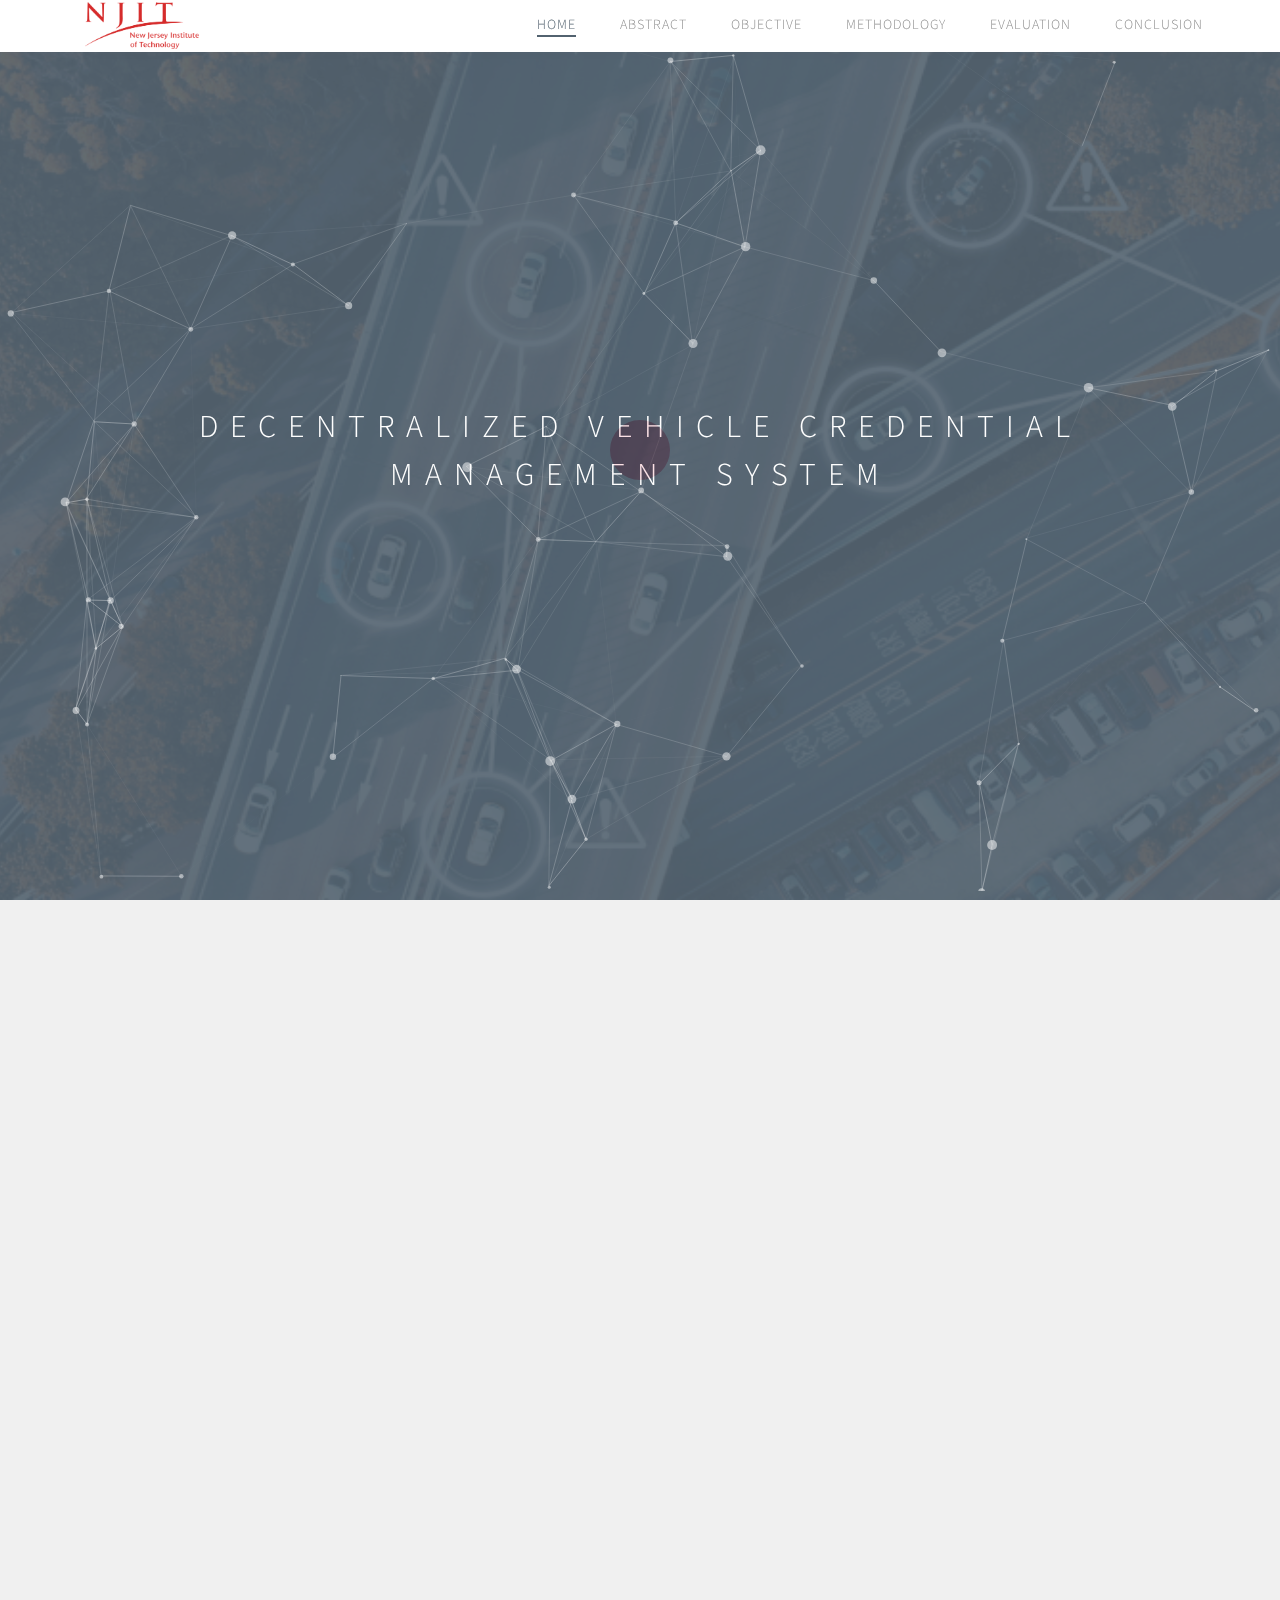
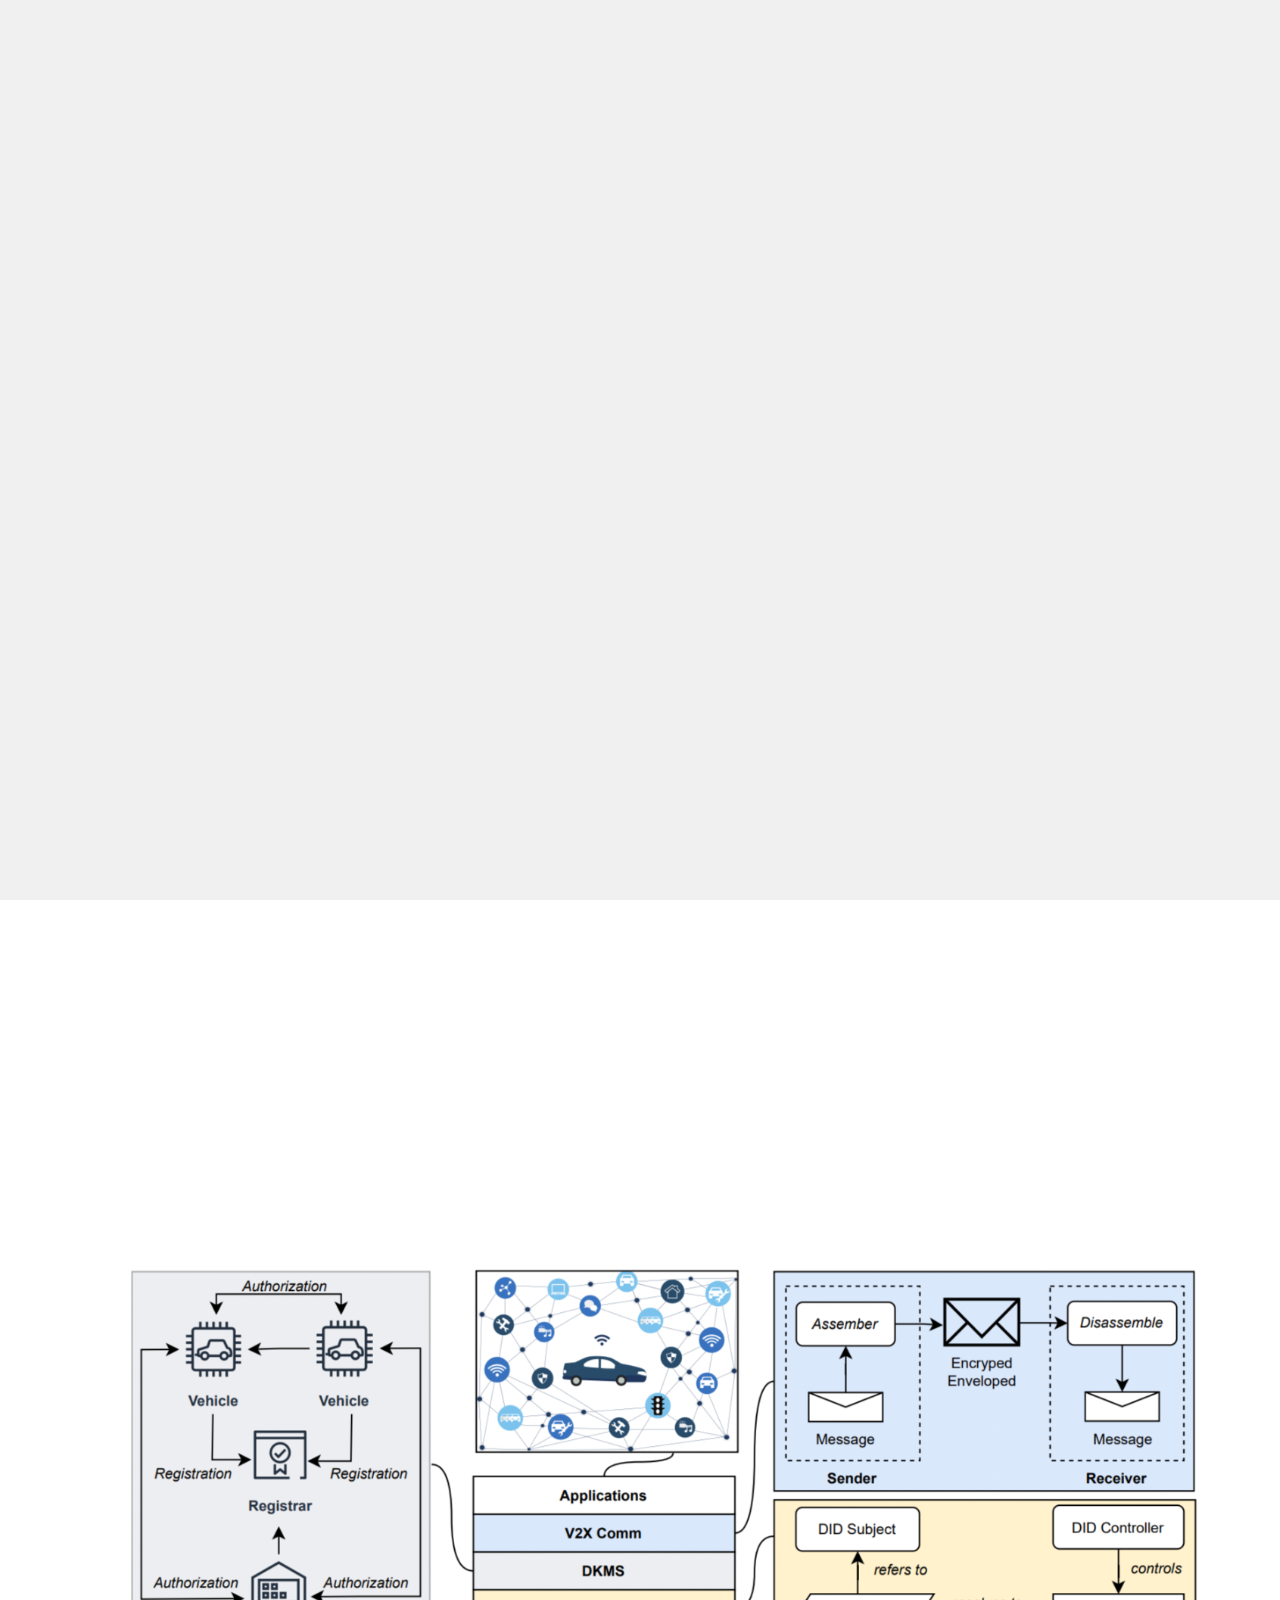
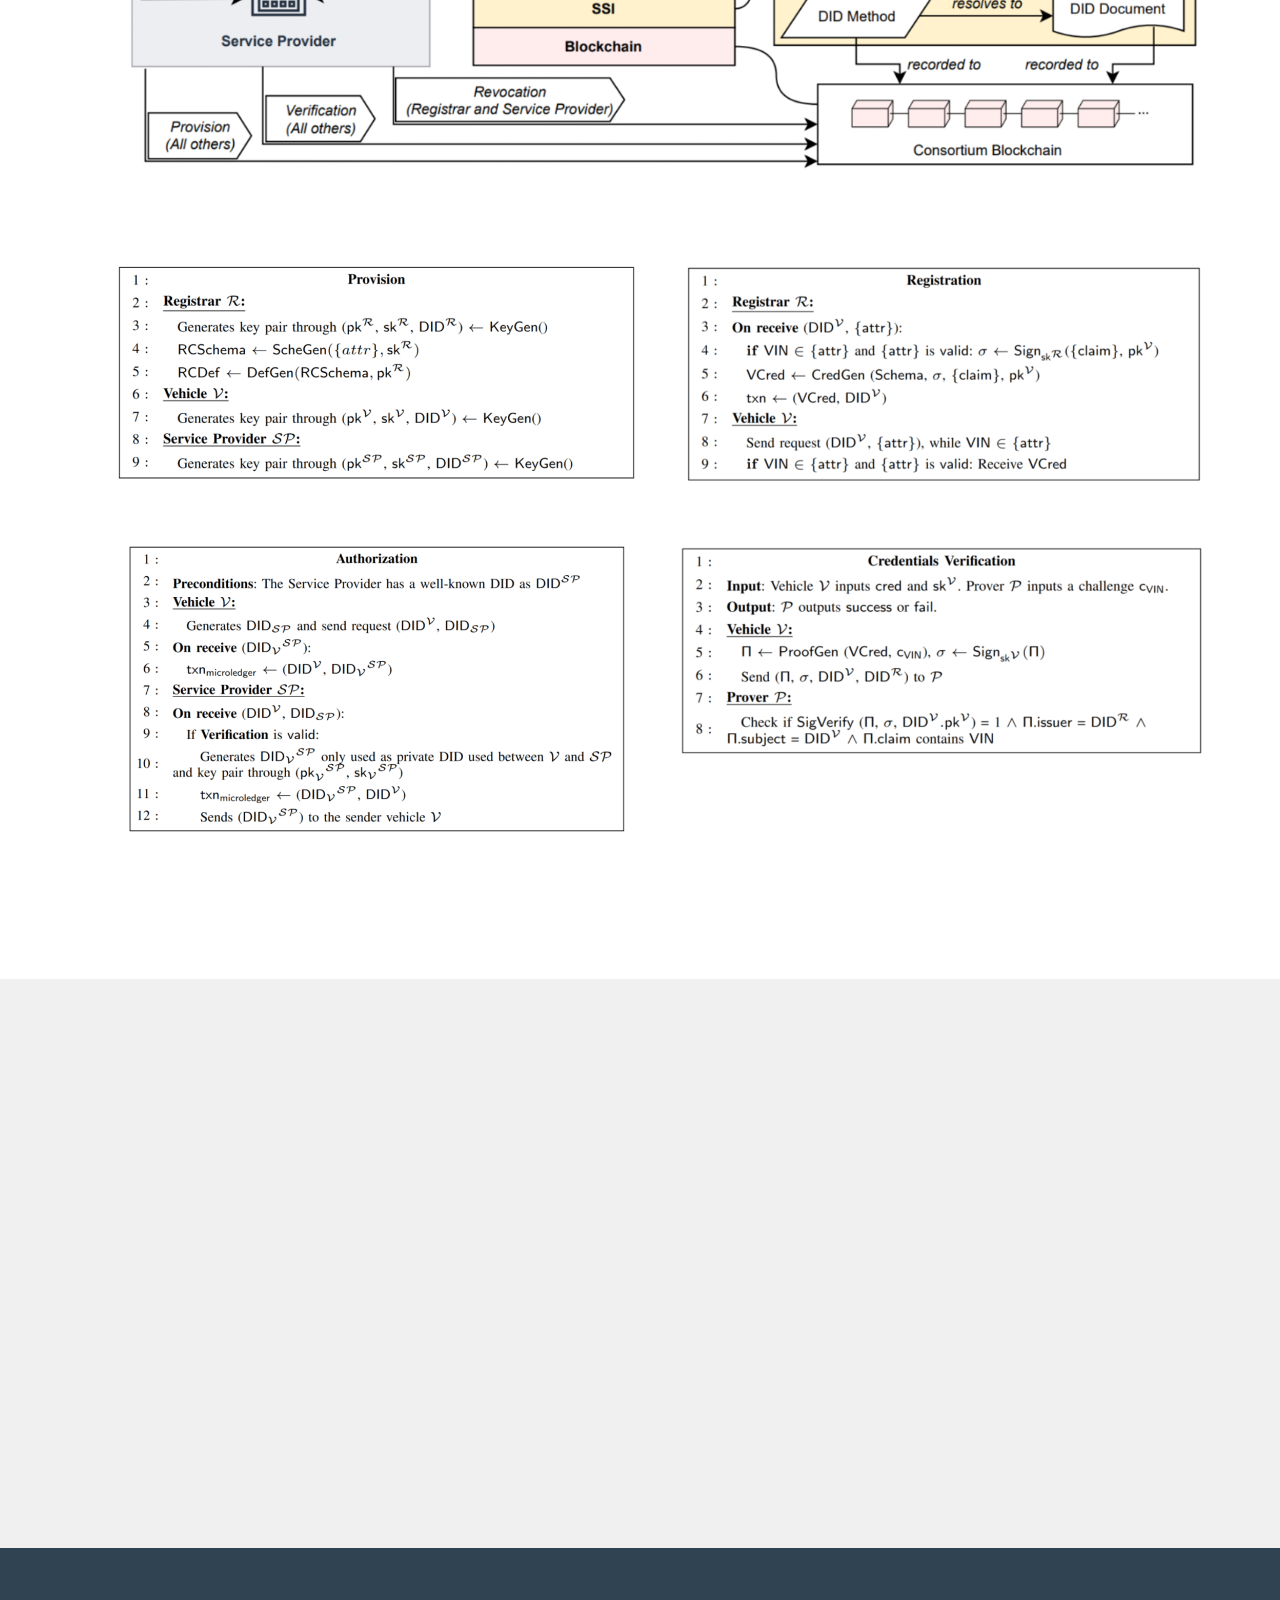
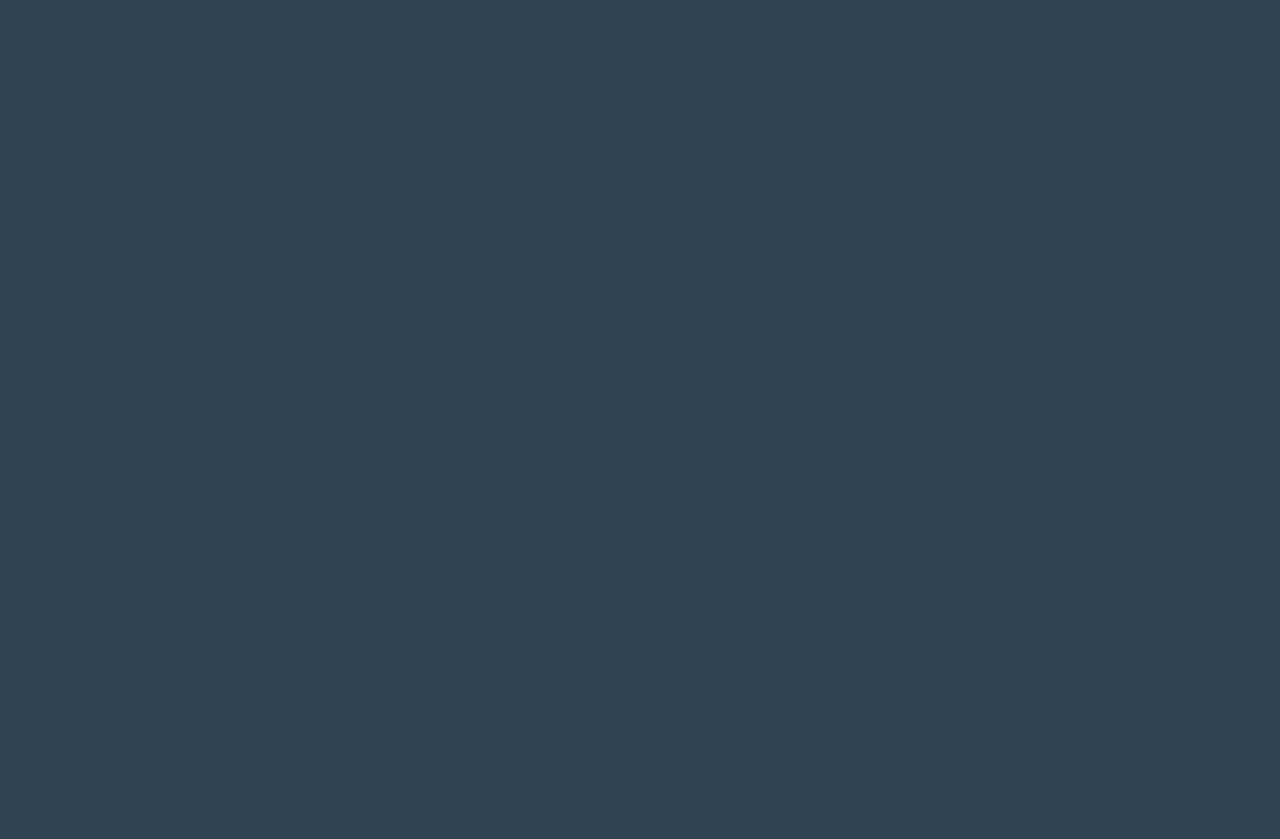
<file: index.html>
<!DOCTYPE html>
<html lang="en">
<head>

	<meta charset="utf-8">
	<meta http-equiv="X-UA-Compatible" content="IE=Edge">
	<meta name="viewport" content="width=device-width, initial-scale=1">
	<meta name="keywords" content="">
	<meta name="description" content="">

	<title>Decentralized Vehicle Credential Management System</title>
<!--
Snapshot Template
http://www.templatemo.com/tm-493-snapshot

Zoom Slider
https://vegas.jaysalvat.com/

Caption Hover Effects
http://tympanus.net/codrops/2013/06/18/caption-hover-effects/
-->
	<link rel="stylesheet" href="css/bootstrap.min.css">
	<link rel="stylesheet" href="css/animate.min.css">
	<link rel="stylesheet" href="css/font-awesome.min.css">
  	<link rel="stylesheet" href="css/component.css">
	
    <link rel="stylesheet" href="css/owl.theme.css">
	<link rel="stylesheet" href="css/owl.carousel.css">
	<link rel="stylesheet" href="css/vegas.min.css">
	<link rel="stylesheet" href="css/style.css">  <!-- Google web font "Open Sans" -->
  
  <link rel="stylesheet" href="css/demo.css" />
  
  <link rel="stylesheet" href="css/templatemo-style.css">
  
  <script type="text/javascript" src="js/modernizr.custom.86080.js"></script>

	<!-- Google web font  -->
	<link href='https://fonts.googleapis.com/css?family=Source+Sans+Pro:400,700,300' rel='stylesheet' type='text/css'>
	
</head>
<body id="top" data-spy="scroll" data-offset="50" data-target=".navbar-collapse">


<!-- Preloader section -->

<div class="preloader">
     <div class="sk-spinner sk-spinner-pulse"></div>
</div>


<!-- Navigation section  -->

  <div class="navbar navbar-default navbar-fixed-top" role="navigation">
    <div class="container">

      <div class="navbar-header">
        <button class="navbar-toggle" data-toggle="collapse" data-target=".navbar-collapse">
          <span class="icon icon-bar"></span>
          <span class="icon icon-bar"></span>
          <span class="icon icon-bar"></span>
        </button>
        
        <a href="#top" class="navbar-brand smoothScroll">
          
         </a>
       
      </div>
        <div class="collapse navbar-collapse">
          
         <img src="images/njit.png" alt="" style="width: 10%; height: 2%; margin-top: 2px;" />
          <ul class="nav navbar-nav navbar-right">
            <li><a href="#top" class="smoothScroll"><span>Home</span></a></li>
            <li><a href="#about" class="smoothScroll"><span>Abstract</span></a></li>
            <li><a href="#objective" class="smoothScroll"><span>Objective</span></a></li>
            <li><a href="#gallery" class="smoothScroll"><span>Methodology</span></a></li>
            <li><a href="#evaluation" class="smoothScroll"><span>Evaluation</span></a></li>
            <li><a href="#contact" class="smoothScroll"><span>Conclusion</span></a></li>
          </ul>
       </div>

    </div>
  </div>


<!-- Home section -->

<section id="home">
  <div class="overlay"></div>
  <div class="container">
    <div class="row">
      
      <div class="col-md-offset-1 col-md-10 col-sm-12 wow fadeInUp" style="align-content: center;" data-wow-delay="0.3s">
        <h1 class="wow fadeInUp" data-wow-delay="0.6s">Decentralized Vehicle Credential Management System</h1>
       </div>

       <div id="particles-js"></div>

      

    </div>
  </div>
</section>


<!-- About section -->

<section id="about">
  <div class="container">
    <div class="row">

      <div class="col-md-12 col-sm-11 wow fadeInUp" data-wow-delay="0.2s">
        <div class="about-thumb">
          <h1>Abstract</h1>
          <p>As Intelligent Transportation Systems and Connected Vehicles become increasingly 
            prevalent, establishing secure, efficient, and scalable communication infrastructures 
            has become imperative. This paper introduces iBCTrans, a novel framework 
            designed specifically for Cellular Vehicular-to-Everything (C-V2X) Networks, 
            leveraging a blockchain-based approach to address the challenges in vehicular 
            communication scenarios. iBCTrans integrates blockchain technology with Self Sovereign Identity (SSI) principles and Decentralized Identifiers (DIDs) to facilitate 
            secure and trustworthy V2X applications among vehicles, infrastructure, and 
            networks. In this framework, vehicles can authenticate their identities in a secure 
            and privacy-preserving manner, ensuring the integrity and reliability of the 
            communication. A detailed overview of the iBCTrans architecture, components, 
            protocols, and workflows is presented and potential applications in various vehicular 
            communication scenarios are discussed. The proposed iBCTrans framework aims to 
            provide a robust solution for the emerging demands of V2X communications, 
            paving the way for the next generation of intelligent vehicular networks</p>

            
        </div>
        
      </div>


      <div class="clearfix"></div>

      
    </div>
  </div>
</section>


<section id="objective" style="margin-top: -100px;">
  <div class="container">
    <div class="row">

      <div class="col-md-12 col-sm-11 wow fadeInUp" data-wow-delay="0.4s">
        <div>
          <h1 style="text-align: center;">Objective</h1>
          
          <div class="col-md-6 col-sm-8" style="margin-top: 15px;">
            <div class="media wow fadeInUp" data-wow-delay="0.6s">
              <div class="media-object media-left">
              </div>
              <div class="media-body">
                <img src="images/Fig 1.png" alt="" style="width: 100%; height: 100%; margin-bottom: 5px;"/>
                <p style="font-size: 15px;">Solve Challenges Above: Compatibility Issues; Single Point of Failure; 
                  Complex Verification; Privacy Preservation …</p>
                
              </div>
            </div>
          </div>
    
          <div class="col-md-6 col-sm-8" style="margin-top: 15px;">
            <div class="media wow fadeInUp" data-wow-delay="0.8s">
              <div class="media-body">
                <img src="images/Fig 2.png" alt="" style="width: 100%; height: 100%; margin-bottom: 5px;"/>
                  
              </div>
            </div>
          </div>
    
    </div>
      <div class="clearfix"></div>

      
    </div>
  </div>
</section>

<!-- Gallery section -->

<section id="gallery">
  <div class="container">
    <div class="row">

      <div class="col-md-offset-2 col-md-8 col-sm-12 wow fadeInUp" data-wow-delay="0.3s">
        <div class="section-title">
          <h1>Methodology</h1>
          </div>
      </div>

      <ul class="grid cs-style-4">
        <li class="col-md-8 col-sm-12" style="width: fit-content;">
          <figure>
            <div><img src="images/Fig 3.png" alt="image 1"></div>
            </figure>
        </li>

        <li class="col-md-6 col-sm-6">
          <figure>
            <div><img src="images/PR-P.png" alt="image 2"></div>
          </figure>
        </li>

        <li class="col-md-6 col-sm-6">
          <figure>
            <div><img src="images/PR-R.png" alt="image 3"></div>
          </figure>
        </li>

        <li class="col-md-6 col-sm-6">
          <figure>
            <div><img src="images/CA-A.png" alt="image 4"></div>
            </figure>
        </li>

        <li class="col-md-6 col-sm-6">
          <figure>
            <div><img src="images/CA-C.png" alt="image 5"></div>
            </figure>
        </li>
      </ul>

    </div>
  </div>
</section>



<!--Evaluation -->


<section id="evaluation">
  <div class="container">
    <div class="row">

      <div class="col-md-12 col-sm-11 wow fadeInUp" data-wow-delay="0.4s">
        <div>
          <h1 style="text-align: center; margin-bottom: 30px;">Evaluation</h1>
          
          <div class="col-md-6 col-sm-8" >
            <div class="media wow fadeInUp" data-wow-delay="0.6s">
              <div class="media-object media-left">
              </div>
              <div class="media-body">
                <img src="images/eval1.png" alt="" style="width: 100%; height: 100%; margin-bottom: 5px;"/>
                
                
              </div>
            </div>
          </div>
    
          <div class="col-md-6 col-sm-8">
            <div class="media wow fadeInUp" data-wow-delay="0.8s">
              <div class="media-body">
                <img src="images/eval2.png" alt="" style="width: 100%; height: 100%; margin-bottom: 5px;"/>
                  
              </div>
            </div>
          </div>
    
    </div>
      <div class="clearfix" style="margin-bottom: 100px;"></div>

      
    </div>
  </div>
</section>


<!-- Contact section -->

<section id="contact">
  <div class="container">
    <div class="row">

       <div class="col-md-offset-1 col-md-10 col-sm-12">

        <div class="col-lg-offset-1 col-lg-10 section-title wow fadeInUp" data-wow-delay="0.4s">
          <h1>Conclusion</h1>
          <p>We introduced iBCTrans, a blockchain-based framework for Cellular V2X 
            Networks, leveraging SSI and DIDs for secure, scalable vehicular communications. 
            iBCTrans is designed for vehicular network challenges and compatibility with 
            existing standards. We detailed its architecture, components, and protocols, 
            demonstrating its flexibility in various V2X scenarios. The framework enhances 
            security, privacy, and efficiency in V2X communications through decentralized, 
            trustless exchanges and privacy-preserving technologies, fostering an inclusive and 
            empowered vehicular ecosystem.
            </p>
        </div>
      </div>

    </div>
  </div>
</section>


<!-- Footer section -->

<footer>
	<div class="container">
    
		<div class="row">

			<div class="col-md-12 col-sm-12">
            
                <ul class="social-icon"> 
                    <li><a href="#" class="fa fa-facebook wow fadeInUp" data-wow-delay="0.2s"></a></li>
                    <li><a href="#" class="fa fa-twitter wow fadeInUp" data-wow-delay="0.4s"></a></li>
                    <li><a href="#" class="fa fa-linkedin wow fadeInUp" data-wow-delay="0.6s"></a></li>
                    <li><a href="#" class="fa fa-github wow fadeInUp" data-wow-delay="0.8s"></a></li>
                    <li><a href="#" class="fa fa-google-plus wow fadeInUp" data-wow-delay="1.0s"></a></li>
                </ul>

				<p class="wow fadeInUp"  data-wow-delay="1s" >We gratefully acknowledge this research is partially supported by FHWA EAR 
          693JJ320C000021</p>
                
			</div>
			
		</div>
        
	</div>
</footer>

<!-- Back top -->
<a href="#" class="go-top"><i class="fa fa-angle-up"></i></a>

<!-- Javascript  -->
<script src="js/jquery.js"></script>
<script src="js/bootstrap.min.js"></script>
<script src="js/vegas.min.js"></script>
<script src="js/modernizr.custom.js"></script>
<script src="js/toucheffects.js"></script>
<script src="js/owl.carousel.min.js"></script>
<script src="js/smoothscroll.js"></script>
<script src="js/wow.min.js"></script>
<script src="js/custom.js"></script>
<script type="text/javascript" src="js/particles.js"></script>
	<script type="text/javascript" src="js/app.js"></script>
</body>
</html>
</file>
<file: css/component.css>
.grid {
	margin: 0 auto;
	list-style: none;
	text-align: center;
}

.grid li {
	display: inline-block;
	margin: 0;
	padding: 20px;
	text-align: left;
	position: relative;
}

.grid figure {
	margin: 0;
	position: relative;
}

.grid figure img {
	width: 100%;
	max-width: 100%;
	display: block;
	position: relative;
}

.grid figcaption {
	position: absolute;
	top: 0;
	left: 0;
	padding: 42px 22px;
	background: #304352;
	color: #ed4e6e;
}

.grid figcaption h1 {
	font-size: 1.6rem;
	line-height: 2.2rem;
	margin: 0;
	padding-bottom: 12px;
	color: #fff;
}

.grid figcaption small {
	font-size: 16px;
	letter-spacing: 1px;
}

.grid figcaption a {
	text-align: center;
	padding: 5px 10px;
	border-radius: 2px;
	display: inline-block;
	background: #e44c65;
	color: #fff;
}

/* Caption Style 4 */
.cs-style-4 li {
	-webkit-perspective: 1700px;
	-moz-perspective: 1700px;
	perspective: 1700px;
	-webkit-perspective-origin: 0 50%;
	-moz-perspective-origin: 0 50%;
	perspective-origin: 0 50%;
}

.cs-style-4 figure {
	-webkit-transform-style: preserve-3d;
	-moz-transform-style: preserve-3d;
	transform-style: preserve-3d;
}

.cs-style-4 figure > div {
	overflow: hidden;
}

.cs-style-4 figure img {
	-webkit-transition: -webkit-transform 0.4s;
	-moz-transition: -moz-transform 0.4s;
	transition: transform 0.4s;
}

.no-touch .cs-style-4 figure:hover img,
.cs-style-4 figure.cs-hover img {
	-webkit-transform: translateX(25%);
	-moz-transform: translateX(25%);
	-ms-transform: translateX(25%);
	transform: translateX(25%);
}

.cs-style-4 figcaption {
	height: 100%;
	width: 50%;
	opacity: 0;
	-webkit-backface-visibility: hidden;
	-moz-backface-visibility: hidden;
	backface-visibility: hidden;
	-webkit-transform-origin: 0 0;
	-moz-transform-origin: 0 0;
	transform-origin: 0 0;
	-webkit-transform: rotateY(-90deg);
	-moz-transform: rotateY(-90deg);
	transform: rotateY(-90deg);
	-webkit-transition: -webkit-transform 0.4s, opacity 0.1s 0.3s;
	-moz-transition: -moz-transform 0.4s, opacity 0.1s 0.3s;
	transition: transform 0.4s, opacity 0.1s 0.3s;
}

.no-touch .cs-style-4 figure:hover figcaption,
.cs-style-4 figure.cs-hover figcaption {
	opacity: 1;
	-webkit-transform: rotateY(0deg);
	-moz-transform: rotateY(0deg);
	transform: rotateY(0deg);
	-webkit-transition: -webkit-transform 0.4s, opacity 0.1s;
	-moz-transition: -moz-transform 0.4s, opacity 0.1s;
	transition: transform 0.4s, opacity 0.1s;
}

.cs-style-4 figcaption a {
	position: absolute;
	bottom: 20px;
	right: 20px;
}

@media (max-width: 980px) {
	.grid figcaption h1 {
		font-size: 1rem;
		line-height: 1.6rem;
	}
	.grid figcaption {
		padding: 22px 18px;
	}
}

@media screen and (max-width: 31.5em) {
	.grid {
		padding: 10px 10px 100px 10px;
	}
	.grid li {
		width: 100%;
		min-width: 300px;
	}
}
</file>
<file: css/style.css>
/*

Snapshot Template
http://www.templatemo.com/tm-493-snapshot

*/


/* Body 
------------------------------------- */
body {
    background: #ffffff;   
    font-family: 'Source Sans Pro', sans-serif;
    font-style: normal;
    font-weight: 300;
    position: relative;
}

html,body {
  width: 100%;
  overflow-x: hidden;
}

html {
  font-size: 100%;
}


/*---------------------------------------
    Typorgraphy              
-----------------------------------------*/

h1,h2,h3,h4 {
  font-weight: 300;
}

h1 {
  font-size: 2rem;
  line-height: 3rem;
  letter-spacing: 12px;
  text-transform: uppercase;
  padding-bottom: 8px;
}

h2 {
  color: #e44c65;
  font-size: 1.2rem;
  font-weight: bold;
  letter-spacing: 4px;
  text-transform: uppercase;
}

h3 {
  font-size: 14px;
  text-transform: uppercase;
  letter-spacing: 4px;
}

p {
  color: #888;
  font-size: 20px;
  letter-spacing: 1px;
  line-height: 34px;
}

#home p,
#contact p, footer p {
  color: #f9f9f9;
}

.btn {
  border:none;
  border-radius: 4px;
  transition: all 0.4s ease-in-out;
}

.btn:focus {
  background: #e44c65;
  border-color: transparent;
}

.btn-success {
  background: #e44c65;
  font-weight: 300;
  letter-spacing: 2px;
  padding: 14px 32px;
  margin-top: 26px;
}

.btn-success:hover {
  background: #222;
}

a {
  color: #e44c65;
  -webkit-transition: 0.5s;
  -o-transition: 0.5s;
  transition: 0.5s;
  text-decoration: none !important;
}
a:hover, a:active, a:focus {
  color: #e44c65;
  outline: none;
}

* {
  -webkit-box-sizing: border-box;
  -moz-box-sizing: border-box;
  box-sizing: border-box;
}

*:before,
*:after {
  -webkit-box-sizing: border-box;
  -moz-box-sizing: border-box;
  box-sizing: border-box;
}



/*---------------------------------------
    All Section style              
-----------------------------------------*/

.section-title {
  padding-bottom: 62px;
}

#about .section-title {
  padding-top: 82px;
}

#objective .section-title {
  padding-top: 82px;
}

#about .section-title h1 {
  margin-bottom: 0px;
  padding-bottom: 0px;
}

#objective .section-title h1 {
  margin-bottom: 0px;
  padding-bottom: 0px;
}

#about,
#gallery,
#contact,
#objective {
  padding-top: 120px;
  padding-bottom: 120px;
  position: relative;
}

#gallery,
#contact, footer {
  text-align: center;
}

.overlay {
  background: #304352;
  opacity: 0.9;
  position: absolute;
  width: 100%;
  height: 100vh;
  top: 0;
  left: 0;
  right: 0;
}



/*---------------------------------------
    Pre Loader Style              
-----------------------------------------*/

.preloader {
    position: fixed;
    top: 0;
    left: 0;
    width: 100%;
    height: 100%;
    z-index: 99999;
    display: flex;
    flex-flow: row nowrap;
    justify-content: center;
    align-items: center;
    background: none repeat scroll 0 0 #fff;
}

.sk-spinner-pulse {
  width: 60px;
  height: 60px;
  background-color: #e44c65;
  border-radius: 100%;
  margin: 40px auto;
  -webkit-animation: sk-pulseScaleOut 1s infinite ease-in-out;
          animation: sk-pulseScaleOut 1s infinite ease-in-out; }

@-webkit-keyframes sk-pulseScaleOut {
  0% {
    -webkit-transform: scale(0);
            transform: scale(0); }
  100% {
    -webkit-transform: scale(1);
            transform: scale(1);
    opacity: 0; } }

@keyframes sk-pulseScaleOut {
  0% {
    -webkit-transform: scale(0);
            transform: scale(0); }
  100% {
    -webkit-transform: scale(1);
            transform: scale(1);
    opacity: 0; } }



/*---------------------------------------
    Main Navigation             
-----------------------------------------*/

.navbar-default {
  background: #ffffff;
  box-shadow: 0px 2px 8px 0px rgba(50, 50, 50, 0.04);
  border: none;
  margin-bottom: 0px !important;
}

.navbar-default .navbar-brand {
  color: #304352;
  font-size: 28px;
  font-weight: bold;
  letter-spacing: 2px;
  margin: 0;
}

.navbar-default .navbar-nav li a {
    color: #777;
    font-size: 14px;
    font-weight: 300;
    letter-spacing: 1px;
    text-transform: uppercase;
    -webkit-transition: all 0.4s ease-in-out;
    transition: all 0.4s ease-in-out;
    padding-right: 22px;
    padding-left: 22px;
}

.navbar-default .navbar-nav li a span {
  position: relative;
  display: block;
  padding-bottom: 2px;
}

.navbar-default .navbar-nav li a span:before {
  content: "";
  position: absolute;
  width: 100%;
  height: 2px;
  bottom: 0;
  left: 0;
  background-color: rgba(255, 255, 255, 0.5);
  visibility: hidden;
  -webkit-transform: scaleX(0);
  -moz-transform: scaleX(0);
  -ms-transform: scaleX(0);
  -o-transform: scaleX(0);
  transform: scaleX(0);
  -webkit-transition: all 0.3s ease-in-out 0s;
  -moz-transition: all 0.3s ease-in-out 0s;
  -ms-transition: all 0.3s ease-in-out 0s;
  -o-transition: all 0.3s ease-in-out 0s;
  transition: all 0.3s ease-in-out 0s;
}

.navbar-default .navbar-nav li a:hover span:before {
  visibility: visible;
  -webkit-transform: scaleX(1);
  -moz-transform: scaleX(1);
  -ms-transform: scaleX(1);
  -o-transform: scaleX(1);
  transform: scaleX(1);
}

.navbar-default .navbar-nav li.active a span:before {
  visibility: visible;
  -webkit-transform: scaleX(1);
  transform: scaleX(1);
  background-color: #304352;
}

.navbar-default .navbar-nav > li a:hover {
    color: #304352 !important;
}

.navbar-default .navbar-nav > li > a:hover,
.navbar-default .navbar-nav > li > a:focus {
    color: #777;
    background-color: transparent;
}

.navbar-default .navbar-nav > .active > a,
.navbar-default .navbar-nav > .active > a:hover,
.navbar-default .navbar-nav > .active > a:focus {
    color: #304352;
    background-color: transparent;
}

.navbar-default .navbar-toggle {
     border: none;
     padding-top: 10px;
  }

.navbar-default .navbar-toggle .icon-bar {
    border-color: transparent;
  }

.navbar-default .navbar-toggle:hover,
.navbar-default .navbar-toggle:focus { 
  background-color: transparent;
}

@media screen and (max-width: 768px) {
  
  .navbar-default .navbar-nav li a span:before {
    background: transparent !important;
  }
  .navbar-default .navbar-nav li.active a {
    background: transparent;
    background: none;
    color: #304352 !important;
  }
  .navbar-default .navbar-nav li.active a span:before {
    visibility: visible;
    -webkit-transform: scaleX(1);
    transform: scaleX(1);
  }
}



/*---------------------------------------
    Home Section              
-----------------------------------------*/

#home {
  display: -webkit-box;
  display: -webkit-flex;
  display: -ms-flexbox;
  display: flex;
  -webkit-box-align: center;
  -webkit-align-items: center;
      -ms-flex-align: center;
        align-items: center;
  height: 100vh;
  text-align: center;
}

#home h1 {
  color: #ffffff;
}

#home .col-md-8 {
  padding-left: 62px;
}



/*---------------------------------------
    About Section              
-----------------------------------------*/

#about {
  background: #f0f0f0;
}
#objective {
  background: #f0f0f0;
}

#evaluation {
  background: #f0f0f0;
}
#about .item {
  width: 100%;
  display: block;
}

#objective .item {
  width: 100%;
  display: block;
}
#evaluation .item {
  width: 100%;
  display: block;
}
#about .about-thumb {
  background: #ffffff;
  border-radius: 4px;
  padding: 100px;
  position: relative;
}

#objective .about-thumb {
  background: #ffffff;
  border-radius: 4px;
  padding: 100px;
  position: relative;
}

#evaluation .about-thumb {
  background: #ffffff;
  border-radius: 4px;
  padding: 100px;
  position: relative;
}

#about .about-img img {
  border: 8px solid #ffffff;
  position: absolute;
  left: -120px;
  bottom: -325px;
  padding: 12px;
}

#objective .about-img img {
  border: 8px solid #ffffff;
  position: absolute;
  left: -120px;
  bottom: -325px;
  padding: 12px;
}

#evaluation .about-img img {
  border: 8px solid #ffffff;
  position: absolute;
  left: -120px;
  bottom: -325px;
  padding: 12px;
}

#about .team-thumb {
  width: 100%;
  height: 400px;
  margin: 32px 0;
  text-align: center;
  background: #ffffff;
  border-radius: 4px;
  -webkit-transition: all 0.3s ease;
  transition: all 0.3s ease;
}


#objective .team-thumb {
  width: 100%;
  height: 400px;
  margin: 32px 0;
  text-align: center;
  background: #ffffff;
  border-radius: 4px;
  -webkit-transition: all 0.3s ease;
  transition: all 0.3s ease;
}


#evaluation .team-thumb {
  width: 100%;
  height: 400px;
  margin: 32px 0;
  text-align: center;
  background: #ffffff;
  border-radius: 4px;
  -webkit-transition: all 0.3s ease;
  transition: all 0.3s ease;
}

#about .team-thumb .image-holder {
  position: relative;
  top: 40px;
  display: inline-block;
  margin-bottom: 40px;
  padding: 10px;
  -webkit-transition: all 0.3s ease;
  transition: all 0.3s ease;
}



#objective .team-thumb .image-holder {
  position: relative;
  top: 40px;
  display: inline-block;
  margin-bottom: 40px;
  padding: 10px;
  -webkit-transition: all 0.3s ease;
  transition: all 0.3s ease;
}

#evaluation .team-thumb .image-holder {
  position: relative;
  top: 40px;
  display: inline-block;
  margin-bottom: 40px;
  padding: 10px;
  -webkit-transition: all 0.3s ease;
  transition: all 0.3s ease;
}

#about .team-thumb .heading {
  font-weight: bold;
  position: relative;
  top: 10px;
  -webkit-transition: all 600ms cubic-bezier(0.68, -0.55, 0.265, 1.55);
  transition: all 600ms cubic-bezier(0.68, -0.55, 0.265, 1.55);
}

#about .team-thumb:hover {
  background: #304352;
}

#about .team-thumb:hover .image-holder {
  top: -40px;
  margin-bottom: 0px;
}

#about .team-thumb:hover .heading {
  top: -10px;
}

#about .team-thumb .description {
  font-size: 18px;
  width: 80%;
  margin: 0 auto;
  opacity: 0;
  -webkit-transition: all 600ms cubic-bezier(0.68, -0.55, 0.265, 1.55);
  transition: all 600ms cubic-bezier(0.68, -0.55, 0.265, 1.55);
  -webkit-transform: scale(0);
  -ms-transform: scale(0);
  transform: scale(0);
}

#about .team-thumb:hover .description {
  opacity: 1;
  -webkit-transform: scale(1);
  -ms-transform: scale(1);
  transform: scale(1);
}

#about .team-thumb:hover p.description {
  color: #ffffff;
}



#objective .team-thumb .heading {
  font-weight: bold;
  position: relative;
  top: 10px;
  -webkit-transition: all 600ms cubic-bezier(0.68, -0.55, 0.265, 1.55);
  transition: all 600ms cubic-bezier(0.68, -0.55, 0.265, 1.55);
}

#objective .team-thumb:hover {
  background: #304352;
}

#objective .team-thumb:hover .image-holder {
  top: -40px;
  margin-bottom: 0px;
}

#objective .team-thumb:hover .heading {
  top: -10px;
}

#objective .team-thumb .description {
  font-size: 18px;
  width: 80%;
  margin: 0 auto;
  opacity: 0;
  -webkit-transition: all 600ms cubic-bezier(0.68, -0.55, 0.265, 1.55);
  transition: all 600ms cubic-bezier(0.68, -0.55, 0.265, 1.55);
  -webkit-transform: scale(0);
  -ms-transform: scale(0);
  transform: scale(0);
}

#objective .team-thumb:hover .description {
  opacity: 1;
  -webkit-transform: scale(1);
  -ms-transform: scale(1);
  transform: scale(1);
}

#objective .team-thumb:hover p.description {
  color: #ffffff;
}

#objective .team-thumb:hover p.description {
  color: #ffffff;
}


#evaluation .team-thumb .heading {
  font-weight: bold;
  position: relative;
  top: 10px;
  -webkit-transition: all 600ms cubic-bezier(0.68, -0.55, 0.265, 1.55);
  transition: all 600ms cubic-bezier(0.68, -0.55, 0.265, 1.55);
}

#evaluation .team-thumb:hover {
  background: #304352;
}

#evaluation .team-thumb:hover .image-holder {
  top: -40px;
  margin-bottom: 0px;
}

#evaluation .team-thumb:hover .heading {
  top: -10px;
}

#evaluation .team-thumb .description {
  font-size: 18px;
  width: 80%;
  margin: 0 auto;
  opacity: 0;
  -webkit-transition: all 600ms cubic-bezier(0.68, -0.55, 0.265, 1.55);
  transition: all 600ms cubic-bezier(0.68, -0.55, 0.265, 1.55);
  -webkit-transform: scale(0);
  -ms-transform: scale(0);
  transform: scale(0);
}

#evaluation .team-thumb:hover .description {
  opacity: 1;
  -webkit-transform: scale(1);
  -ms-transform: scale(1);
  transform: scale(1);
}

#evaluation .team-thumb:hover p.description {
  color: #ffffff;
}

/*---------------------------------------
    Galllery section              
-----------------------------------------*/

#gallery {
  background: #ffffff;
}

#gallery .gallery-thumb {
  background-color: #ffffff;
  box-shadow: 0px 1px 2px 0px rgba(90, 91, 95, 0.15);
  cursor: pointer;
  display: block;
  margin-bottom: 25px;
  position: relative;
  top: 0px;
  transition: all 0.4s ease-in-out;
}

#gallery .gallery-thumb:hover {
  box-shadow: 0px 16px 22px 0px rgba(90, 91, 95, 0.3);
  top: -5px;
}

#gallery .gallery-thumb img {
  border-top-right-radius: 2px;
  border-bottom-left-radius: 2px;
  width: 100%;
}



/*---------------------------------------
    Contact section              
-----------------------------------------*/

#contact, footer {
  background: #304352;
  color: #ffffff;
}

#contact .form-control {
  background: transparent;
  box-shadow: none;
  border: 1px solid #f9f9f9;
  color: #ccc;
  font-size: 20px;
  margin-top: 10px;
  margin-bottom: 14px;
  transition: all 0.4s ease-in-out;
}

#contact .form-control:focus {
  border-color: #e44c65;
  color: #ffffff;
}

#contact input {
  height: 55px;
}

#contact input[type="submit"] {
  background: #e44c65;
  border:none;
  color: #ffffff;
  font-weight: 400;
  letter-spacing: 1px;
}

#contact input[type="submit"]:hover {
  background: #222;
  color: #ffffff;
}



/*---------------------------------------
    Footer section             
-----------------------------------------*/

footer {
  padding-bottom: 80px;
}



/*---------------------------------------
    Social icons style              
-----------------------------------------*/

.social-icon {
  padding: 0;
  margin: 0;
}

.social-icon li {
  list-style: none;
  display: inline-block;
}

.social-icon li a {
  border-radius: 4px;
  border: 1px solid #ffffff;
  color: #ffffff;
  font-size: 20px;
  width: 45px;
  height: 45px;
  line-height: 45px;
  text-align: center;
  margin: 10px 10px 42px 10px;
  padding: 0px;
}

.social-icon li a:hover {
  background: #ffffff;
  color: #e44c65;
}



/*---------------------------------------
   Back top         
-----------------------------------------*/

.go-top {
  background-color: #ffffff;
  box-shadow: 1px 1.732px 12px 0px rgba( 0, 0, 0, .14 ), 1px 1.732px 3px 0px rgba( 0, 0, 0, .12 );
  transition : all 1s ease;
  bottom: 2em;
  right: 2em;
  color: #222;
  font-size: 26px;
  display: none;
  position: fixed;
  text-decoration: none;
  width: 40px;
  height: 40px;
  line-height: 35px;
  text-align: center;
  border-radius: 100%;
}

.go-top:hover {
  background: #e44c65;
  color: #ffffff;
}



/*---------------------------------------
   Responsive Mobile         
-----------------------------------------*/

@media (max-width: 980px) {
/* 
  #home, .overlay {
    height: 50vh;
  }
*/
  #about .team-thumb {
    margin-top: 32px;
  }
  #objective .team-thumb {
    margin-top: 32px;
  }
  #evaluation .team-thumb {
    margin-top: 32px;
  }
}


@media (max-width: 767px) {

  #home, .overlay {
    height: 100vh;
  }

  #about .about-thumb {
    padding: 32px;
    margin-bottom: 32px;
    text-align: center;
  }

  #about .col-md-3 img {
    position: relative;
    top: 0;
    left: 0;
  }

  
  #objective .about-thumb {
    padding: 32px;
    margin-bottom: 32px;
    text-align: center;
  }
  #evaluation .about-thumb {
    padding: 32px;
    margin-bottom: 32px;
    text-align: center;
  }
  
}



@media (max-width: 650px) {

  h1 {
    font-size: 1.6rem;
  }

  p {
    font-size: 18px;
  }

  img {
    width: 100%;
  }

  #about,
  #gallery,
  #contact {
    padding-top: 80px;
    padding-bottom: 80px;
  }

}
</file>
<file: css/demo.css>
@font-face {
    font-family: 'BebasNeueRegular';
    src: url('fonts/BebasNeue-webfont.eot');
    src: url('fonts/BebasNeue-webfont.eot?#iefix') format('embedded-opentype'),
         url('fonts/BebasNeue-webfont.woff') format('woff'),
         url('fonts/BebasNeue-webfont.ttf') format('truetype'),
         url('fonts/BebasNeue-webfont.svg#BebasNeueRegular') format('svg');
    font-weight: normal;
    font-style: normal;
}
/* CSS reset */

.container{
	position: relative;	
}
.clr{
	clear: both;
}
.container > header{
	padding: 30px 30px 10px 20px;
	margin: 0px 20px 10px 20px;
	position: relative;
	display: block;
	text-shadow: 1px 1px 1px rgba(0,0,0,0.2);
    text-align: left;
}
.container > header h1{
	font-family: 'BebasNeueRegular', 'Arial Narrow', Arial, sans-serif;
	font-size: 35px;
	line-height: 35px;
	position: relative;
	font-weight: 400;
	color: #fff;
	text-shadow: 1px 1px 1px rgba(0,0,0,0.3);
    padding: 0px 0px 5px 0px;
}

.container > header h2, p.info{
	font-size: 16px;
	font-style: italic;
	color: #f8f8f8;
	text-shadow: 1px 1px 1px rgba(0,0,0,0.6);
}
/* Header Style */
.codrops-top{
	font-family: Arial, sans-serif;
	line-height: 24px;
	font-size: 11px;
	width: 100%;
	background: #000;
	opacity: 0.9;
	text-transform: uppercase;
	z-index: 9999;
	position: relative;
	-moz-box-shadow: 1px 0px 2px #000;
	-webkit-box-shadow: 1px 0px 2px #000;
	box-shadow: 1px 0px 2px #000;
}
.codrops-top a{
	padding: 0px 10px;
	letter-spacing: 1px;
	color: #ddd;
	display: block;
	float: left;
}
.codrops-top a:hover{
	color: #fff;
}
.codrops-top span.right{
	float: right;
}
.codrops-top span.right a{
	float: none;
	display: inline;
}

p.codrops-demos{
	display: block;
	padding: 15px 0px;
}
p.codrops-demos a,
p.codrops-demos a.current-demo,
p.codrops-demos a.current-demo:hover{
    display: inline-block;
	border: 1px solid #6d0019;
	padding: 4px 10px 3px;
	font-size: 13px;
	line-height: 18px;
	margin: 2px 3px;
	font-weight: 800;
	-webkit-box-shadow: 0px 1px 1px rgba(0,0,0,0.1);
	-moz-box-shadow:0px 1px 1px rgba(0,0,0,0.1);
	box-shadow: 0px 1px 1px rgba(0,0,0,0.1);
	color:#fff;
	-webkit-border-radius: 5px;
	-moz-border-radius: 5px;
	border-radius: 5px;
	background: #a90329;
	background: -moz-linear-gradient(top, #a90329 0%, #8f0222 44%, #6d0019 100%);
	background: -webkit-gradient(linear, left top, left bottom, color-stop(0%,#a90329), color-stop(44%,#8f0222), color-stop(100%,#6d0019));
	background: -webkit-linear-gradient(top, #a90329 0%,#8f0222 44%,#6d0019 100%);
	background: -o-linear-gradient(top, #a90329 0%,#8f0222 44%,#6d0019 100%);
	background: -ms-linear-gradient(top, #a90329 0%,#8f0222 44%,#6d0019 100%);
	background: linear-gradient(top, #a90329 0%,#8f0222 44%,#6d0019 100%);
}
p.codrops-demos a:hover{
	background: #6d0019;
}
p.codrops-demos a:active{
	background: #6d0019;
	background: -moz-linear-gradient(top, #6d0019 0%, #8f0222 56%, #a90329 100%);
	background: -webkit-gradient(linear, left top, left bottom, color-stop(0%,#6d0019), color-stop(56%,#8f0222), color-stop(100%,#a90329));
	background: -webkit-linear-gradient(top, #6d0019 0%,#8f0222 56%,#a90329 100%);
	background: -o-linear-gradient(top, #6d0019 0%,#8f0222 56%,#a90329 100%);
	background: -ms-linear-gradient(top, #6d0019 0%,#8f0222 56%,#a90329 100%);
	background: linear-gradient(top, #6d0019 0%,#8f0222 56%,#a90329 100%);
	-webkit-box-shadow: 0px 1px 1px rgba(255,255,255,0.9);
	-moz-box-shadow:0px 1px 1px rgba(255,255,255,0.9);
	box-shadow: 0px 1px 1px rgba(255,255,255,0.9);
}
p.codrops-demos a.current-demo,
p.codrops-demos a.current-demo:hover{
	color: #A5727D;
	background: #6d0019;
}
/* Media Queries */
@media screen and (max-width: 767px) {
	.container > header{
		text-align: center;
	}
	p.codrops-demos {
		position: relative;
		top: auto;
		left: auto;
	}
}
</file>
<file: css/templatemo-style.css>
/*

Letter Template 

https://templatemo.com/tm-510-letter

*/

#particles-js {
    position:fixed;
    top: 0;
    left: 0;
    z-index: 1000;
    width: 100%;
    height: 99%;
}

.cb-slideshow-text-container {
    height: 100vh;
    display: flex;
    align-items: center;
}

.tm-content {
    z-index: 1001;
}

.form-control::-webkit-input-placeholder { /* Chrome/Opera/Safari */
  color: white;
}
.form-control::-moz-placeholder { /* Firefox 19+ */
  color: white;
}
.form-control:-ms-input-placeholder { /* IE 10+ */
  color: white;
}
.form-control:-moz-placeholder { /* Firefox 18- */
  color: white;
}

.form-control::placeholder {
    color: white;
}

.form-control {  
    color: #FFFFFF;
    border-radius: .5rem;
    background-color: transparent;
    border: 1px solid #FFFFFF;
    padding-top: 10px;
    padding-bottom: 10px;
    font-size: 1.4rem;
    font-weight: 300;
    padding: 0.75rem 1.2rem;
}

.form-section {  
    color: #FFFFFF;
    background-color: transparent;
    margin-bottom: 100px;
    
}

.contact_email {
	color: #FFFFFF;
}
.tm-btn-subscribe {
	background-color: #006699;
	border-radius: .5rem;
    border-color: white;
	padding: 0.75rem 1.6rem;
    font-weight: 300;
    font-size: 1.4rem;
    cursor: pointer;
}

.tm-btn-subscribe:hover {
    background-color: #055278;
}

.tm-social-icons-container {
    margin: 10px;
}

.tm-social-link {
    border-color: #FFFFFF;
    color: black;
    display: inline-block;
    width: 50px;
    height: 50px;
    text-align: center;
}

.fa {
    color: #FFFFFF;
}

.footer-link {
    margin: 20px;
	font-size: 18px;
    position: absolute;
    bottom: 0;
    left: 0;
    color: white;
    text-align:center;
    width:100%;
    z-index: 1001;
}

/* Animation */
.cb-slideshow,
.cb-slideshow:after {
    position: fixed;
    width: 100%;
    height: 100%;
    top: 0px;
    left: 0px;
    z-index: 0;
}

.cb-slideshow li {
    width: 100%;
    height: 100%;
    position: absolute;
    top: 0px;
    left: 0px;
    color: transparent;
    background-size: cover;
    background-position: 50% 50%;
    background-repeat: none;
    opacity: 0;
    z-index: 0;
    -webkit-backface-visibility: hidden;
    -webkit-animation: imageAnimation 72s linear infinite 0s;
    -moz-animation: imageAnimation 72s linear infinite 0s;
    -o-animation: imageAnimation 72s linear infinite 0s;
    -ms-animation: imageAnimation 72s linear infinite 0s;
    animation: imageAnimation 72s linear infinite 0s;

}


.cb-slideshow li:nth-child(1) { 
    background-image: url(../img/letter_bg_01.jpg)
}
.cb-slideshow li:nth-child(2) { 
    background-image: url(../img/letter_bg_02.jpg);
    -webkit-animation-delay: 12s;
    -moz-animation-delay: 12s;
    -o-animation-delay: 12s;
    -ms-animation-delay: 12s;
    animation-delay: 12s; 
}
.cb-slideshow li:nth-child(3) { 
    background-image: url(../img/letter_bg_03.jpg);
    -webkit-animation-delay: 24s;
    -moz-animation-delay: 24s;
    -o-animation-delay: 24s;
    -ms-animation-delay: 24s;
    animation-delay: 24s; 
}
.cb-slideshow li:nth-child(4) { 
    background-image: url(../img/letter_bg_01.jpg);
    animation-delay: 36s; 
}
.cb-slideshow li:nth-child(5) { 
    background-image: url(../img/letter_bg_02.jpg);
    animation-delay: 48s; 
}
.cb-slideshow li:nth-child(6) { 
    background-image: url(../img/letter_bg_03.jpg);
    animation-delay: 60s; 
}


@keyframes imageAnimation { 
	0% {
	    opacity: 0;
	    animation-timing-function: ease-in;
	}
	8% {
	    opacity: 1;
	    transform: scale(1.15);
	    animation-timing-function: ease-out;
	}
	17% {
	    opacity: 1;
	    transform: scale(1.20);
	}
	25% {
	    opacity: 0;
	    transform: scale(1.40);
	}
	100% { opacity: 0 }
}


@media screen and (max-width: 1140px) { 
    .cb-slideshow li div h3 { font-size: 140px }
}
@media screen and (max-width: 600px) { 
    .cb-slideshow li div h3 { font-size: 80px }
	.tm-content {
		margin-top: 80px;
	}
}

@media screen and (max-width: 576px) { 
    .cb-slideshow li div h3 { font-size: 80px }
	
	.tm-btn-subscribe {
		margin-top: 20px;
	}
}
</file>
<file: css/vegas.min.css>
.vegas-overlay,.vegas-slide,.vegas-slide-inner,.vegas-timer,.vegas-wrapper{position:absolute;top:0;left:0;bottom:0;right:0;overflow:hidden;border:none;padding:0;margin:0}.vegas-overlay{opacity:.5;background:url(overlays/02.png) center center}.vegas-timer{top:auto;bottom:0;height:2px}.vegas-timer-progress{width:0;height:100%;background:#fff;-webkit-transition:width ease-out;transition:width ease-out}.vegas-timer-running .vegas-timer-progress{width:100%}.vegas-slide,.vegas-slide-inner{margin:0;padding:0;background:center center no-repeat;-webkit-transform:translateZ(0);transform:translateZ(0)}body .vegas-container{overflow:hidden!important;position:relative}.vegas-video{min-width:100%;min-height:100%;width:auto;height:auto}body.vegas-container{overflow:auto;position:static;z-index:-2}body.vegas-container>.vegas-overlay,body.vegas-container>.vegas-slide,body.vegas-container>.vegas-timer{position:fixed;z-index:-1}:root body.vegas-container>.vegas-overlay,:root body.vegas-container>.vegas-slide,_::full-page-media,_:future{bottom:-76px}.vegas-transition-fade,.vegas-transition-fade2{opacity:0}.vegas-transition-fade-in,.vegas-transition-fade2-in{opacity:1}.vegas-transition-fade2-out{opacity:0}.vegas-transition-blur,.vegas-transition-blur2{opacity:0;-webkit-filter:blur(32px);filter:blur(32px)}.vegas-transition-blur-in,.vegas-transition-blur2-in{opacity:1;-webkit-filter:blur(0);filter:blur(0)}.vegas-transition-blur2-out{opacity:0}.vegas-transition-flash,.vegas-transition-flash2{opacity:0;-webkit-filter:brightness(25);filter:brightness(25)}.vegas-transition-flash-in,.vegas-transition-flash2-in{opacity:1;-webkit-filter:brightness(1);filter:brightness(1)}.vegas-transition-flash2-out{opacity:0;-webkit-filter:brightness(25);filter:brightness(25)}.vegas-transition-negative,.vegas-transition-negative2{opacity:0;-webkit-filter:invert(100%);filter:invert(100%)}.vegas-transition-negative-in,.vegas-transition-negative2-in{opacity:1;-webkit-filter:invert(0);filter:invert(0)}.vegas-transition-negative2-out{opacity:0;-webkit-filter:invert(100%);filter:invert(100%)}.vegas-transition-burn,.vegas-transition-burn2{opacity:0;-webkit-filter:contrast(1000%) saturate(1000%);filter:contrast(1000%) saturate(1000%)}.vegas-transition-burn-in,.vegas-transition-burn2-in{opacity:1;-webkit-filter:contrast(100%) saturate(100%);filter:contrast(100%) saturate(100%)}.vegas-transition-burn2-out{opacity:0;-webkit-filter:contrast(1000%) saturate(1000%);filter:contrast(1000%) saturate(1000%)}.vegas-transition-slideLeft,.vegas-transition-slideLeft2{-webkit-transform:translateX(100%);transform:translateX(100%)}.vegas-transition-slideLeft-in,.vegas-transition-slideLeft2-in{-webkit-transform:translateX(0);transform:translateX(0)}.vegas-transition-slideLeft2-out,.vegas-transition-slideRight,.vegas-transition-slideRight2{-webkit-transform:translateX(-100%);transform:translateX(-100%)}.vegas-transition-slideRight-in,.vegas-transition-slideRight2-in{-webkit-transform:translateX(0);transform:translateX(0)}.vegas-transition-slideRight2-out{-webkit-transform:translateX(100%);transform:translateX(100%)}.vegas-transition-slideUp,.vegas-transition-slideUp2{-webkit-transform:translateY(100%);transform:translateY(100%)}.vegas-transition-slideUp-in,.vegas-transition-slideUp2-in{-webkit-transform:translateY(0);transform:translateY(0)}.vegas-transition-slideDown,.vegas-transition-slideDown2,.vegas-transition-slideUp2-out{-webkit-transform:translateY(-100%);transform:translateY(-100%)}.vegas-transition-slideDown-in,.vegas-transition-slideDown2-in{-webkit-transform:translateY(0);transform:translateY(0)}.vegas-transition-slideDown2-out{-webkit-transform:translateY(100%);transform:translateY(100%)}.vegas-transition-zoomIn,.vegas-transition-zoomIn2{-webkit-transform:scale(0);transform:scale(0);opacity:0}.vegas-transition-zoomIn-in,.vegas-transition-zoomIn2-in{-webkit-transform:scale(1);transform:scale(1);opacity:1}.vegas-transition-zoomIn2-out,.vegas-transition-zoomOut,.vegas-transition-zoomOut2{-webkit-transform:scale(2);transform:scale(2);opacity:0}.vegas-transition-zoomOut-in,.vegas-transition-zoomOut2-in{-webkit-transform:scale(1);transform:scale(1);opacity:1}.vegas-transition-zoomOut2-out{-webkit-transform:scale(0);transform:scale(0);opacity:0}.vegas-transition-swirlLeft,.vegas-transition-swirlLeft2{-webkit-transform:scale(2) rotate(35deg);transform:scale(2) rotate(35deg);opacity:0}.vegas-transition-swirlLeft-in,.vegas-transition-swirlLeft2-in{-webkit-transform:scale(1) rotate(0);transform:scale(1) rotate(0);opacity:1}.vegas-transition-swirlLeft2-out,.vegas-transition-swirlRight,.vegas-transition-swirlRight2{-webkit-transform:scale(2) rotate(-35deg);transform:scale(2) rotate(-35deg);opacity:0}.vegas-transition-swirlRight-in,.vegas-transition-swirlRight2-in{-webkit-transform:scale(1) rotate(0);transform:scale(1) rotate(0);opacity:1}.vegas-transition-swirlRight2-out{-webkit-transform:scale(2) rotate(35deg);transform:scale(2) rotate(35deg);opacity:0}.vegas-animation-kenburns{-webkit-animation:kenburns ease-out;animation:kenburns ease-out}@-webkit-keyframes kenburns{0%{-webkit-transform:scale(1.5);transform:scale(1.5)}100%{-webkit-transform:scale(1);transform:scale(1)}}@keyframes kenburns{0%{-webkit-transform:scale(1.5);transform:scale(1.5)}100%{-webkit-transform:scale(1);transform:scale(1)}}.vegas-animation-kenburnsUp{-webkit-animation:kenburnsUp ease-out;animation:kenburnsUp ease-out}@-webkit-keyframes kenburnsUp{0%{-webkit-transform:scale(1.5) translate(0,10%);transform:scale(1.5) translate(0,10%)}100%{-webkit-transform:scale(1) translate(0,0);transform:scale(1) translate(0,0)}}@keyframes kenburnsUp{0%{-webkit-transform:scale(1.5) translate(0,10%);transform:scale(1.5) translate(0,10%)}100%{-webkit-transform:scale(1) translate(0,0);transform:scale(1) translate(0,0)}}.vegas-animation-kenburnsDown{-webkit-animation:kenburnsDown ease-out;animation:kenburnsDown ease-out}@-webkit-keyframes kenburnsDown{0%{-webkit-transform:scale(1.5) translate(0,-10%);transform:scale(1.5) translate(0,-10%)}100%{-webkit-transform:scale(1) translate(0,0);transform:scale(1) translate(0,0)}}@keyframes kenburnsDown{0%{-webkit-transform:scale(1.5) translate(0,-10%);transform:scale(1.5) translate(0,-10%)}100%{-webkit-transform:scale(1) translate(0,0);transform:scale(1) translate(0,0)}}.vegas-animation-kenburnsLeft{-webkit-animation:kenburnsLeft ease-out;animation:kenburnsLeft ease-out}@-webkit-keyframes kenburnsLeft{0%{-webkit-transform:scale(1.5) translate(10%,0);transform:scale(1.5) translate(10%,0)}100%{-webkit-transform:scale(1) translate(0,0);transform:scale(1) translate(0,0)}}@keyframes kenburnsLeft{0%{-webkit-transform:scale(1.5) translate(10%,0);transform:scale(1.5) translate(10%,0)}100%{-webkit-transform:scale(1) translate(0,0);transform:scale(1) translate(0,0)}}.vegas-animation-kenburnsRight{-webkit-animation:kenburnsRight ease-out;animation:kenburnsRight ease-out}@-webkit-keyframes kenburnsRight{0%{-webkit-transform:scale(1.5) translate(-10%,0);transform:scale(1.5) translate(-10%,0)}100%{-webkit-transform:scale(1) translate(0,0);transform:scale(1) translate(0,0)}}@keyframes kenburnsRight{0%{-webkit-transform:scale(1.5) translate(-10%,0);transform:scale(1.5) translate(-10%,0)}100%{-webkit-transform:scale(1) translate(0,0);transform:scale(1) translate(0,0)}}.vegas-animation-kenburnsUpLeft{-webkit-animation:kenburnsUpLeft ease-out;animation:kenburnsUpLeft ease-out}@-webkit-keyframes kenburnsUpLeft{0%{-webkit-transform:scale(1.5) translate(10%,10%);transform:scale(1.5) translate(10%,10%)}100%{-webkit-transform:scale(1) translate(0,0);transform:scale(1) translate(0,0)}}@keyframes kenburnsUpLeft{0%{-webkit-transform:scale(1.5) translate(10%,10%);transform:scale(1.5) translate(10%,10%)}100%{-webkit-transform:scale(1) translate(0,0);transform:scale(1) translate(0,0)}}.vegas-animation-kenburnsUpRight{-webkit-animation:kenburnsUpRight ease-out;animation:kenburnsUpRight ease-out}@-webkit-keyframes kenburnsUpRight{0%{-webkit-transform:scale(1.5) translate(-10%,10%);transform:scale(1.5) translate(-10%,10%)}100%{-webkit-transform:scale(1) translate(0,0);transform:scale(1) translate(0,0)}}@keyframes kenburnsUpRight{0%{-webkit-transform:scale(1.5) translate(-10%,10%);transform:scale(1.5) translate(-10%,10%)}100%{-webkit-transform:scale(1) translate(0,0);transform:scale(1) translate(0,0)}}.vegas-animation-kenburnsDownLeft{-webkit-animation:kenburnsDownLeft ease-out;animation:kenburnsDownLeft ease-out}@-webkit-keyframes kenburnsDownLeft{0%{-webkit-transform:scale(1.5) translate(10%,-10%);transform:scale(1.5) translate(10%,-10%)}100%{-webkit-transform:scale(1) translate(0,0);transform:scale(1) translate(0,0)}}@keyframes kenburnsDownLeft{0%{-webkit-transform:scale(1.5) translate(10%,-10%);transform:scale(1.5) translate(10%,-10%)}100%{-webkit-transform:scale(1) translate(0,0);transform:scale(1) translate(0,0)}}.vegas-animation-kenburnsDownRight{-webkit-animation:kenburnsDownRight ease-out;animation:kenburnsDownRight ease-out}@-webkit-keyframes kenburnsDownRight{0%{-webkit-transform:scale(1.5) translate(-10%,-10%);transform:scale(1.5) translate(-10%,-10%)}100%{-webkit-transform:scale(1) translate(0,0);transform:scale(1) translate(0,0)}}@keyframes kenburnsDownRight{0%{-webkit-transform:scale(1.5) translate(-10%,-10%);transform:scale(1.5) translate(-10%,-10%)}100%{-webkit-transform:scale(1) translate(0,0);transform:scale(1) translate(0,0)}}
</file>
